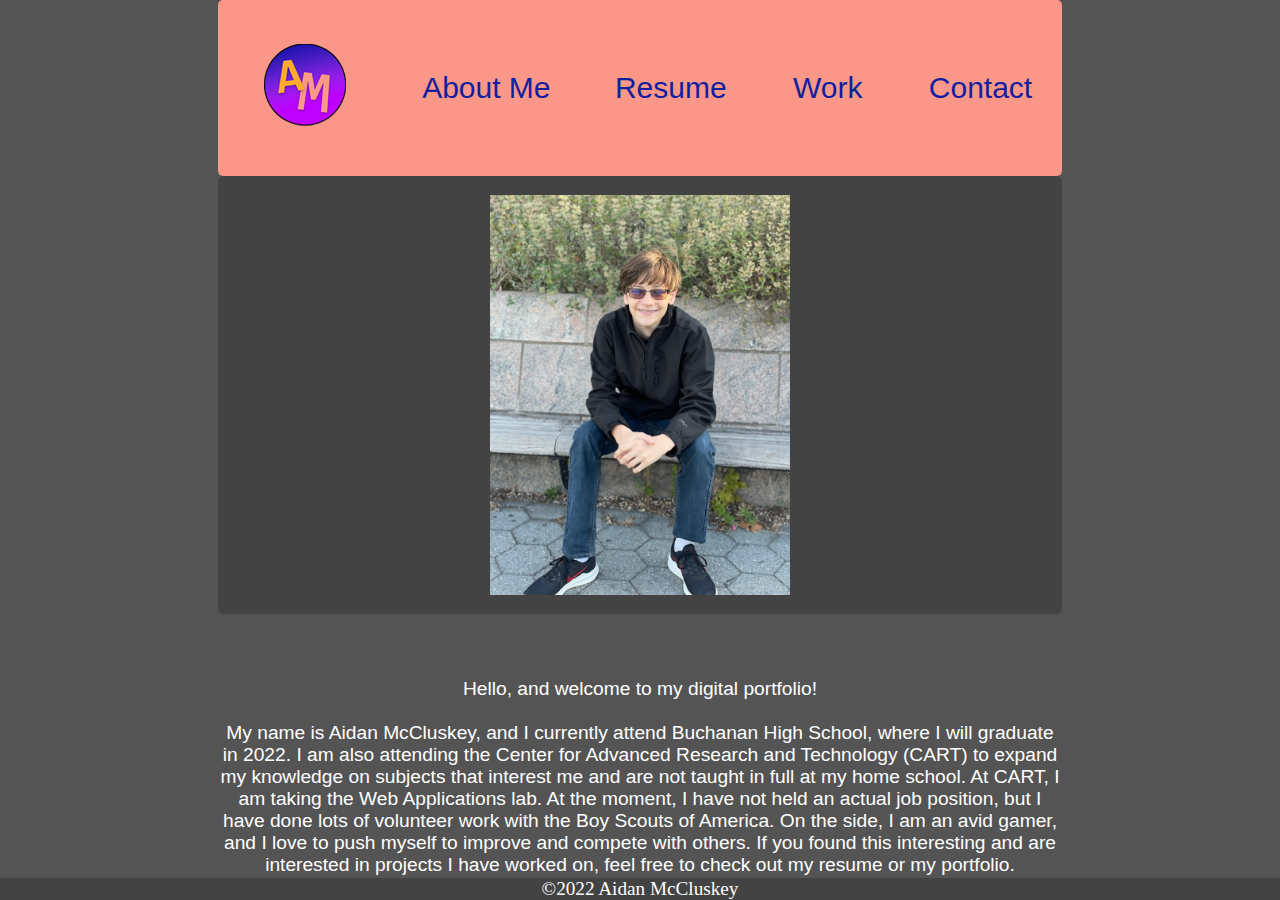
<file: about.html>
<!DOCTYPE html>
<html lang="en">

<head>
    <meta charset="UTF-8">
    <meta http-equiv="X-UA-Compatible" content="IE=edge">
    <meta name="viewport" content="width=device-width, initial-scale=1.0">
    <title>My Portfolio | About Me</title>
    <link rel="icon" type="image/x-icon" href="img/name.png">
    <script src="js/script.js" defer></script>
    <link rel="stylesheet" href="css/style.css">
</head>

<body>
    <header>
        <nav class="naveer">
            <ul>
                <li class="logo"><a href="index.html"><img src="img/namesmol.png" alt="logo"></a></li>
                <li><a href="about.html">About Me</a></li>
                <li><a href="portfolio.html">Resume</a></li>
                <li>
                    <ul class="dropdown">
                        <li><a class="pageLink" href="works.html">Work</a></li>
                        <div class="dropdownItems">
                            <li><a href="chronoshift.html">My First Website</a></li>
                            <li><a href="tourism.html">Tourism Website</a></li>
                            <li><a href="interactive.html">Interactive Story</a></li>
                        </div>
                    </ul>
                </li>
                <li><a href="contact.html">Contact</a></li>
            </ul>
            <div class="menu-btn">
                <i class="fas fa-bars"></i>
            </div>
        </nav>
    </header>
    <main class="main">
        <div class="carousel">
            <div class="slideMid">
                <img src="img/IMG_3081.jpg" alt="">
            </div>
        </div>
        <div class="aboutText">
            <p>
                Hello, and welcome to my digital portfolio! <br><br>My name is Aidan McCluskey, and I currently attend
                Buchanan High School, where I will graduate in 2022. I am also attending the Center for Advanced
                Research and Technology (CART) to expand my knowledge on subjects that interest me and are not taught in
                full at my home school. At CART, I am taking the Web Applications lab. At the moment, I have not held an
                actual job position, but I have done lots of volunteer work with the Boy Scouts of America. On the side,
                I am an avid gamer, and I love to push myself to improve and compete with others. If you found this
                interesting and are interested in projects I have worked on, feel free to check out my resume or my
                portfolio.
            </p>
        </div>
    </main>
    <footer>
        <span>&copy;2022 Aidan McCluskey</span>
    </footer>
</body>

</html>
</file>
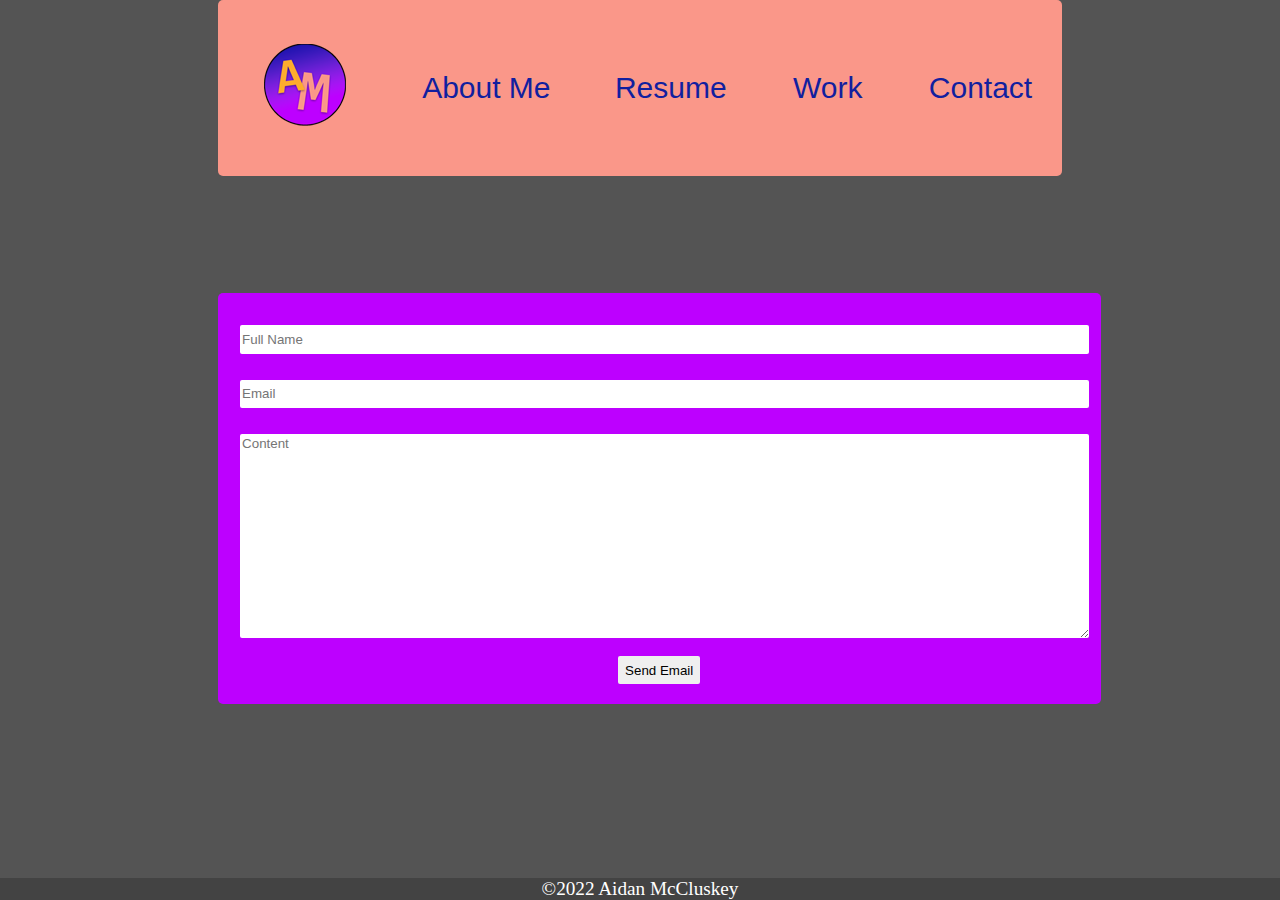
<file: contact.html>
<!DOCTYPE html>
<html lang="en">

<head>
    <meta charset="UTF-8">
    <meta http-equiv="X-UA-Compatible" content="IE=edge">
    <meta name="viewport" content="width=device-width, initial-scale=1.0">
    <title>My Portfolio | Contact</title>
    <link rel="icon" type="image/x-icon" href="img/name.png">
    <script src="js/script.js" defer></script>
    <link rel="stylesheet" href="css/style.css">
</head>

<body>
    <header>
        <nav class="naveer">
            <ul>
                <li class="logo"><a href="index.html"><img src="img/namesmol.png" alt="logo"></a></li>
                <li><a href="about.html">About Me</a></li>
                <li><a href="portfolio.html">Resume</a></li>
                <li>
                    <ul class="dropdown">
                        <li><a class="pageLink" href="works.html">Work</a></li>
                        <div class="dropdownItems">
                            <li><a href="chronoshift.html">My First Website</a></li>
                            <li><a href="tourism.html">Tourism Website</a></li>
                            <li><a href="interactive.html">Interactive Story</a></li>
                        </div>
                    </ul>
                </li>
                <li><a href="contact.html">Contact</a></li>
            </ul>
            <div class="menu-btn">
                <i class="fas fa-bars"></i>
            </div>
        </nav>
    </header>
    <main class="main">
        <section class="naveer">
            <form class="formContent">
                <div class="formGroup">
                    <input type="text" placeholder="Full Name" id="name">
                </div>
                <div class="formGroup">
                    <input type="text" placeholder="Email" id="email">
                </div>
                <div class="formGroup">
                    <textarea placeholder="Content" id="content"></textarea>
                </div>
                <button type="submit" onclick="validate()">Send Email</button>
            </form>
        </section>
    </main>
    <footer>
        <span>&copy;2022 Aidan McCluskey</span>
    </footer>
</body>

</html>
</file>
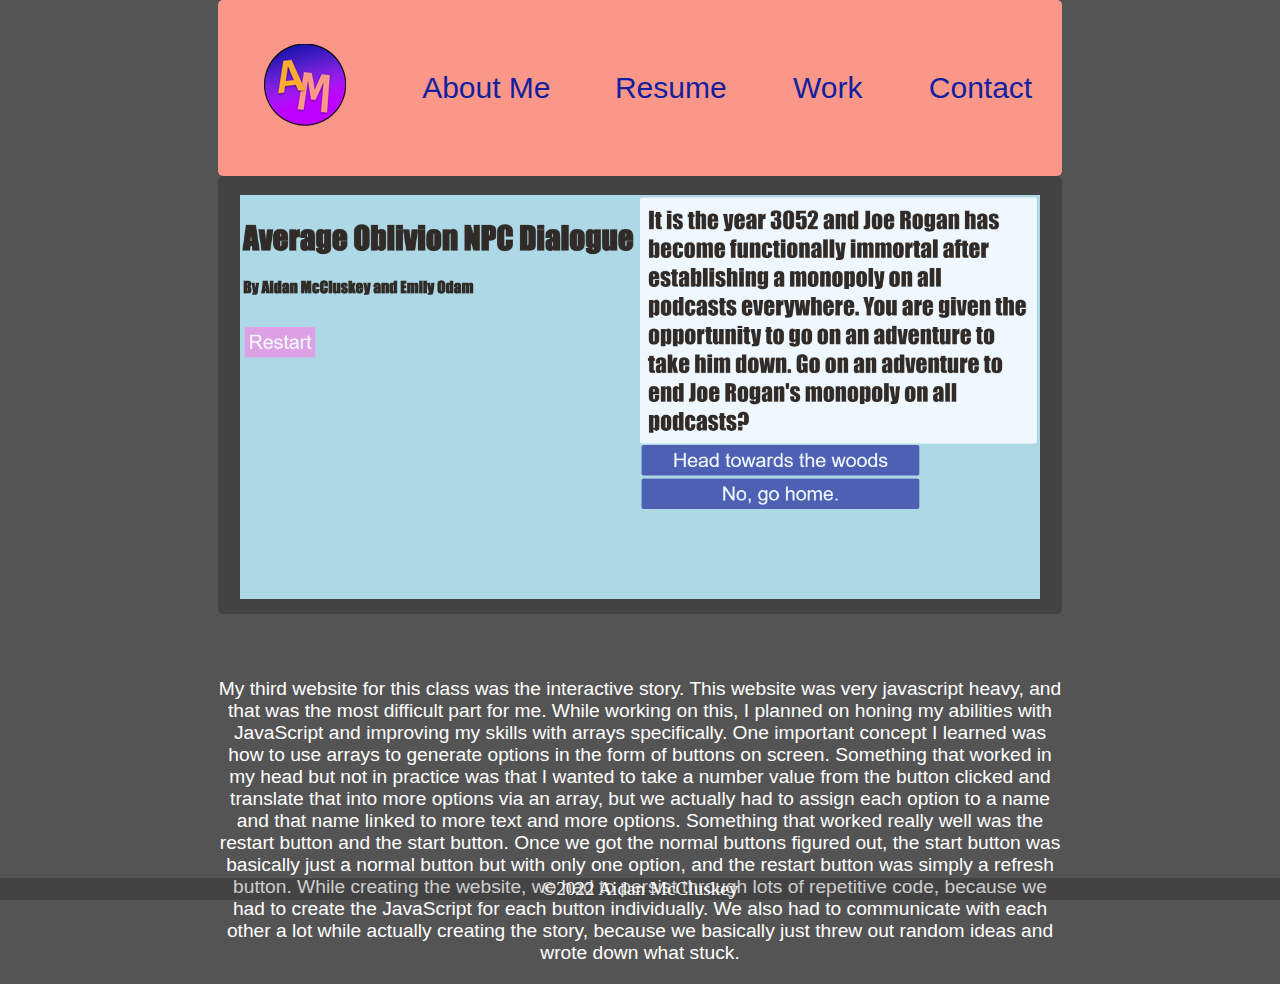
<file: interactive.html>
<!DOCTYPE html>
<html lang="en">

<head>
    <meta charset="UTF-8">
    <meta http-equiv="X-UA-Compatible" content="IE=edge">
    <meta name="viewport" content="width=device-width, initial-scale=1.0">
    <title>My Portfolio | Interactive Story</title>
    <link rel="icon" type="image/x-icon" href="img/name.png">
    <script src="js/script.js" defer></script>
    <link rel="stylesheet" href="css/style.css">
</head>

<body>
    <header>
        <nav class="naveer">
            <ul>
                <li class="logo"><a href="index.html"><img src="img/namesmol.png" alt="logo"></a></li>
                <li><a href="about.html">About Me</a></li>
                <li><a href="portfolio.html">Resume</a></li>
                <li>
                    <ul class="dropdown">
                        <li><a class="pageLink" href="works.html">Work</a></li>
                        <div class="dropdownItems">
                            <li><a href="chronoshift.html">My First Website</a></li>
                            <li><a href="tourism.html">Tourism Website</a></li>
                            <li><a href="interactive.html">Interactive Story</a></li>
                        </div>
                    </ul>
                </li>
                <li><a href="contact.html">Contact</a></li>
            </ul>
            <div class="menu-btn">
                <i class="fas fa-bars"></i>
            </div>
        </nav>
    </header>
    <main class="main">
        <div class="carousel">
            <div class="slide">
                <img src="img/interactive.png" alt="Interactive Story">
            </div>
        </div>
        <div class="aboutText">
            <p>
                My third website for this class was the interactive story. This website was very javascript heavy, and
                that was the most difficult part for me. While working on this, I planned on honing my abilities with
                JavaScript and improving my skills with arrays specifically. One important concept I learned was how to
                use arrays to generate options in the form of buttons on screen. Something that worked in my head but
                not in practice was that I wanted to take a number value from the button clicked and translate that into
                more options via an array, but we actually had to assign each option to a name and that name linked to
                more text and more options. Something that worked really well was the restart button and the start
                button. Once we got the normal buttons figured out, the start button was basically just a normal button
                but with only one option, and the restart button was simply a refresh button. While creating the
                website, we had to persist through lots of repetitive code, because we had to create the JavaScript for
                each button individually. We also had to communicate with each other a lot while actually creating the
                story, because we basically just threw out random ideas and wrote down what stuck.
            </p>
        </div>
    </main>
    <footer>
        <span>&copy;2022 Aidan McCluskey</span>
    </footer>
</body>

</html>
</file>
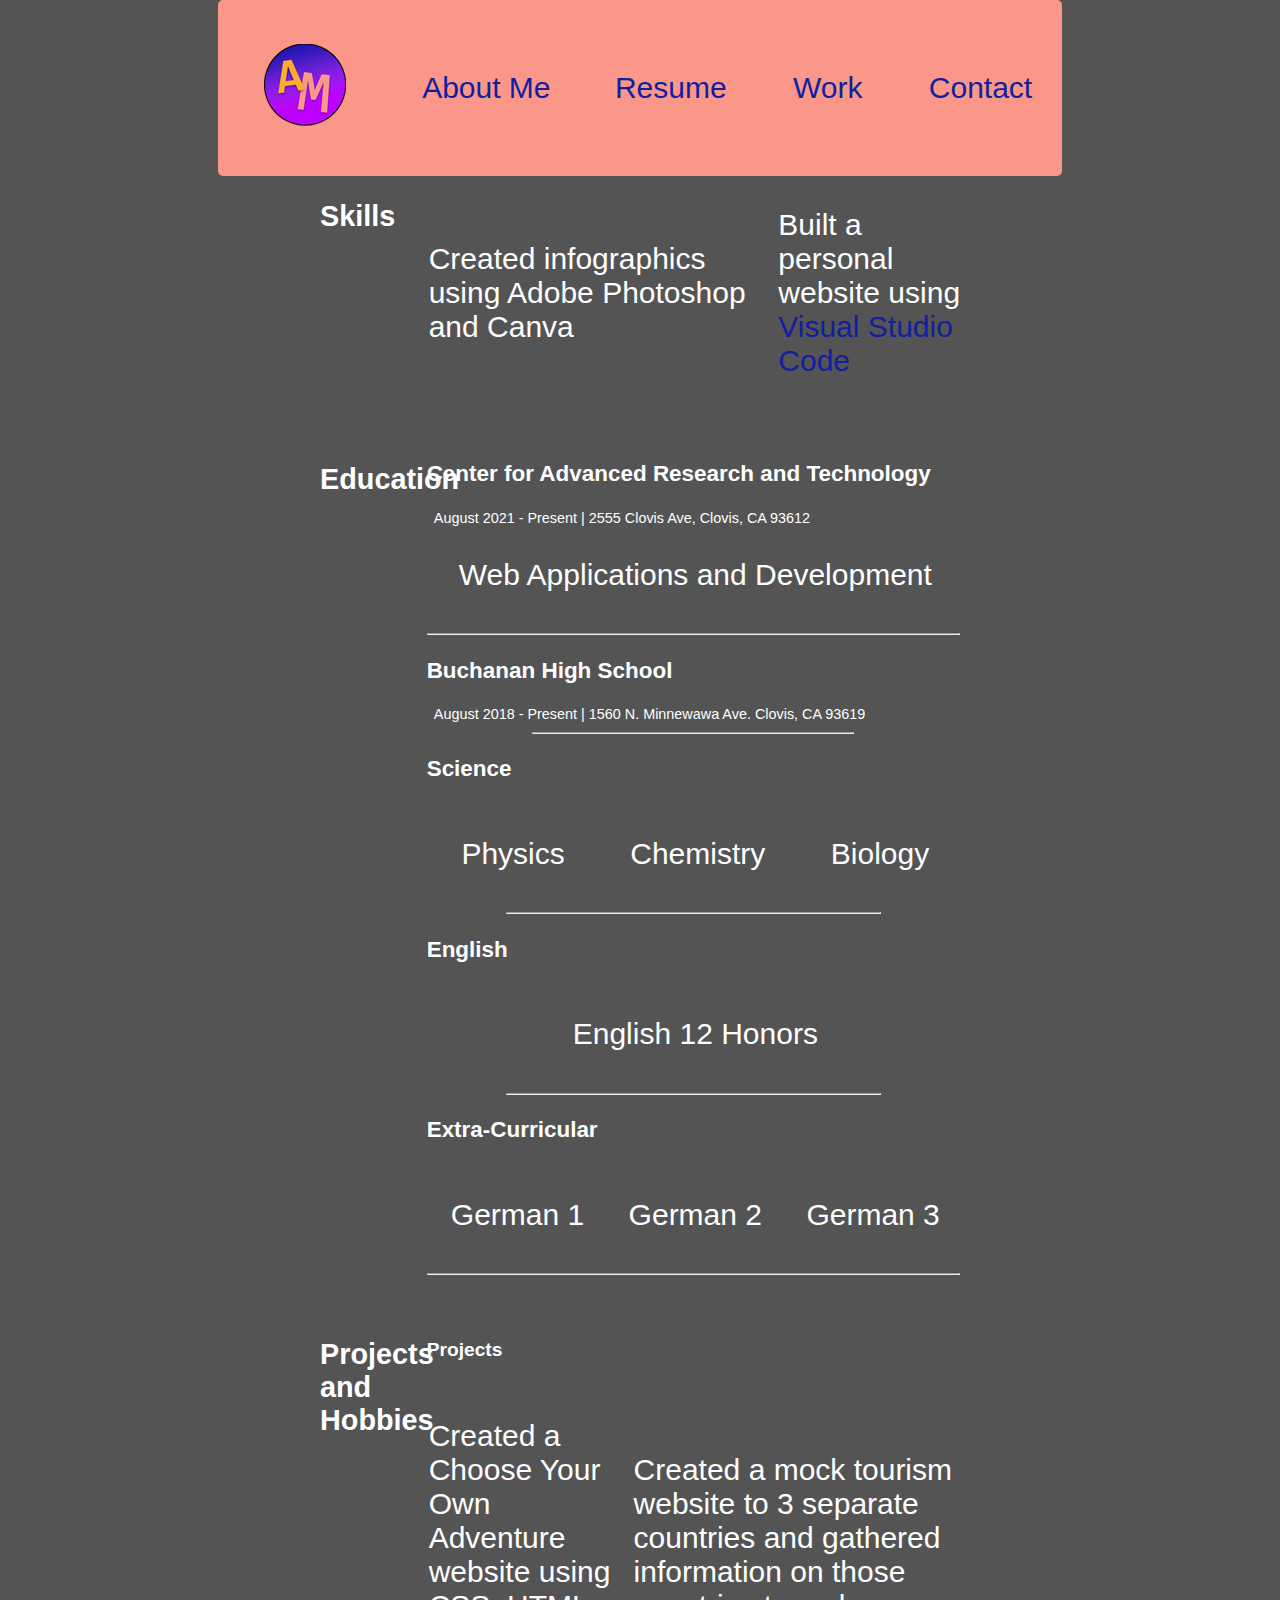
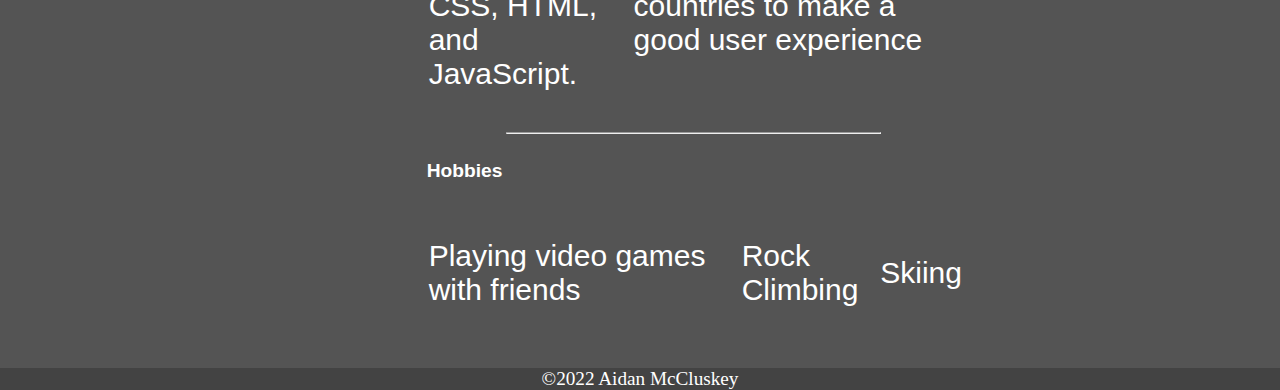
<file: portfolio.html>
<!DOCTYPE html>
<html lang="en">

<head>
  <meta charset="UTF-8">
  <meta http-equiv="X-UA-Compatible" content="IE=edge">
  <meta name="viewport" content="width=device-width, initial-scale=1.0">
  <title>My Portfolio | Portfolio</title>
  <link rel="icon" type="image/x-icon" href="img/name.png">
  <script src="js/script.js" defer></script>
  <link rel="stylesheet" href="css/style.css">
</head>

<body>
  <header>
    <nav class="naveer">
      <ul>
        <li class="logo"><a href="index.html"><img src="img/namesmol.png" alt="logo"></a></li>
        <li><a href="about.html">About Me</a></li>
        <li><a href="portfolio.html">Resume</a></li>
        <li>
          <ul class="dropdown">
            <li><a class="pageLink" href="works.html">Work</a></li>
            <div class="dropdownItems">
              <li><a href="chronoshift.html">My First Website</a></li>
              <li><a href="tourism.html">Tourism Website</a></li>
              <li><a href="interactive.html">Interactive Story</a></li>
            </div>
          </ul>
        </li>
        <li><a href="contact.html">Contact</a></li>
      </ul>
      <div class="menu-btn">
        <i class="fas fa-bars"></i>
      </div>
    </nav>
  </header>
  <main class="main">
    <article class="flex resume">
      <section class="row flex">
        <section class="colLeft">
          <h2>Skills</h2>
        </section>
        <section class="colRight">
          <ul>
            <li>Created infographics using Adobe Photoshop and Canva</li>
            <li>Built a personal website using <a href="https://code.visualstudio.com/" class="linkUnderline"
                target="_blank">Visual Studio Code</a></li>
          </ul>
        </section>
      </section>
      <section class="row flex">
        <section class="colLeft">
          <h2>Education</h2>
        </section>
        <section class="colRight">
          <h3><b>Center for Advanced Research and Technology</b></h3>
          <p class="subText">August 2021 - Present | 2555 Clovis Ave, Clovis, CA 93612</p>
          <ul>
            <li>Web Applications and Development</li>
          </ul>
          <hr>
          <h3><b>Buchanan High School</b></h3>
          <p class="subText">August 2018 - Present | 1560 N. Minnewawa Ave. Clovis, CA 93619</p>
          <hr width="60%">
          <h3>Science</h3>
          <ul>
            <li>Physics</li>
            <li>Chemistry</li>
            <li>Biology</li>
          </ul>
          <hr width="70%">
          <h3>English</h3>
          <ul>
            <li>English 12 Honors</li>
          </ul>
          <hr width="70%">
          <h3>Extra-Curricular</h3>
          <ul>
            <li>German 1</li>
            <li>German 2</li>
            <li>German 3</li>
          </ul>
          <hr>
        </section>
      </section>
      <section class="row flex">
        <section class="colLeft">
          <h2>Projects and Hobbies</h2>
        </section>
        <section class="colRight">
          <h4>Projects</h4>
          <ul>
            <li>Created a Choose Your Own Adventure website using CSS, HTML, and JavaScript.</li>
            <li>Created a mock tourism website to 3 separate countries and gathered information on those countries to
              make a good user experience</li>
          </ul>
          <hr width="70%">
          <h4>Hobbies</h4>
          <ul>
            <li>Playing video games with friends</li>
            <li>Rock Climbing</li>
            <li>Skiing</li>
          </ul>
        </section>
      </section>
  </main>
  <footer class="footerResume">
    <span>&copy;2022 Aidan McCluskey</span>
  </footer>
</body>

</html>
</file>
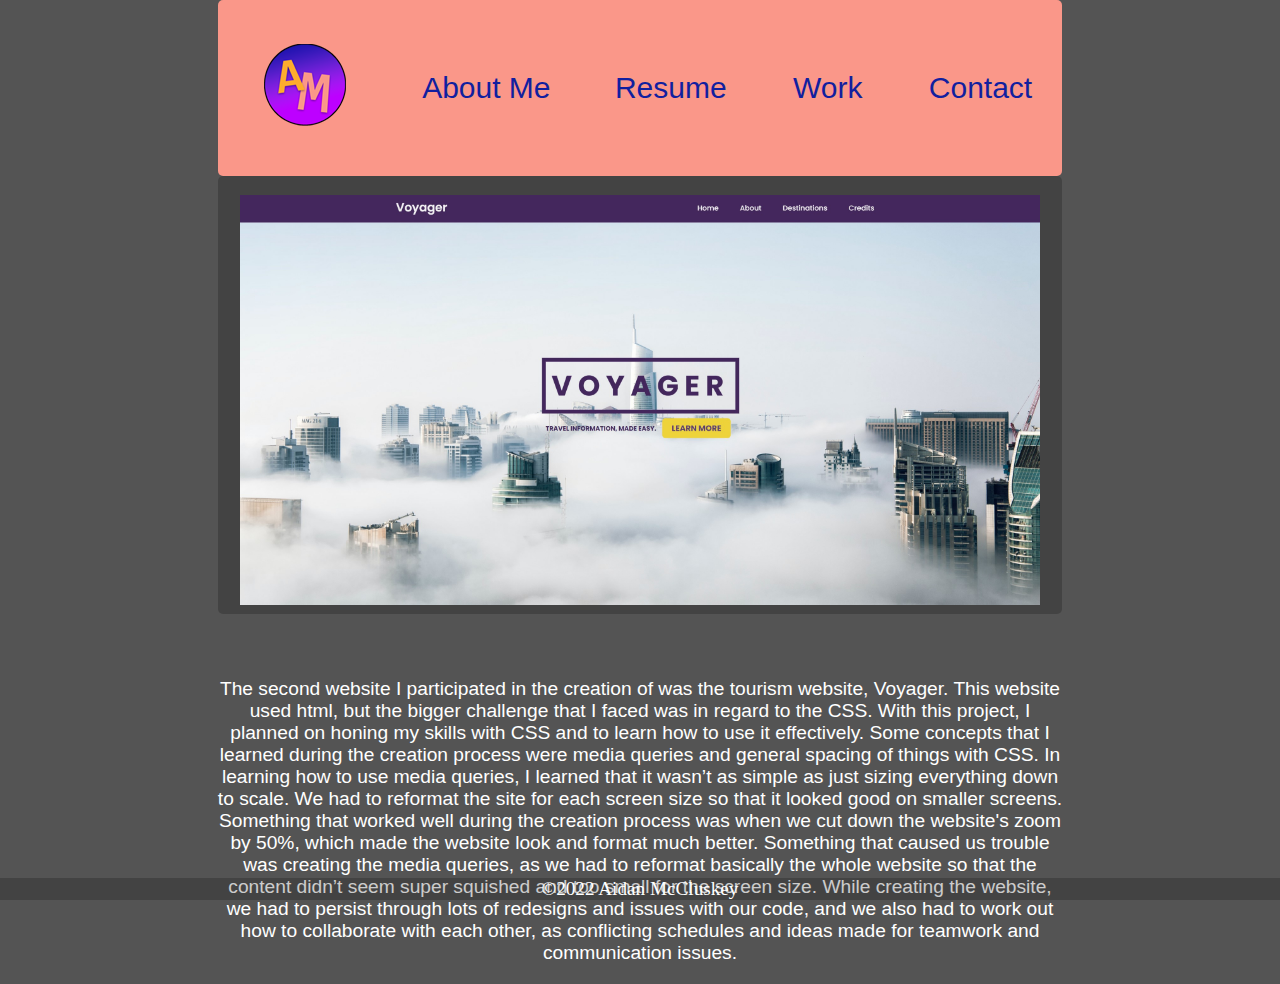
<file: tourism.html>
<!DOCTYPE html>
<html lang="en">

<head>
    <meta charset="UTF-8">
    <meta http-equiv="X-UA-Compatible" content="IE=edge">
    <meta name="viewport" content="width=device-width, initial-scale=1.0">
    <title>My Portfolio | Voyager</title>
    <link rel="icon" type="image/x-icon" href="img/name.png">
    <script src="js/script.js" defer></script>
    <link rel="stylesheet" href="css/style.css">
</head>

<body>
    <header>
        <nav class="naveer">
            <ul>
                <li class="logo"><a href="index.html"><img src="img/namesmol.png" alt="logo"></a></li>
                <li><a href="about.html">About Me</a></li>
                <li><a href="portfolio.html">Resume</a></li>
                <li>
                    <ul class="dropdown">
                        <li><a class="pageLink" href="works.html">Work</a></li>
                        <div class="dropdownItems">
                            <li><a href="chronoshift.html">My First Website</a></li>
                            <li><a href="tourism.html">Tourism Website</a></li>
                            <li><a href="interactive.html">Interactive Story</a></li>
                        </div>
                    </ul>
                </li>
                <li><a href="contact.html">Contact</a></li>
            </ul>
            <div class="menu-btn">
                <i class="fas fa-bars"></i>
            </div>
        </nav>
    </header>
    <main class="main">
        <div class="carousel">
            <div class="slide">
                <img src="img/tourism.PNG.jpg" alt="Voyager">
            </div>
        </div>
        <div class="aboutText">
            <p>
                The second website I participated in the creation of was the tourism website, Voyager. This website used
                html, but the bigger challenge that I faced was in regard to the CSS. With this project, I planned on
                honing my skills with CSS and to learn how to use it effectively. Some concepts that I learned during
                the creation process were media queries and general spacing of things with CSS. In learning how to use
                media queries, I learned that it wasn’t as simple as just sizing everything down to scale. We had to
                reformat the site for each screen size so that it looked good on smaller screens. Something that worked
                well during the creation process was when we cut down the website's zoom by 50%, which made the website
                look and format much better. Something that caused us trouble was creating the media queries, as we had
                to reformat basically the whole website so that the content didn’t seem super squished and too small for
                the screen size. While creating the website, we had to persist through lots of redesigns and issues with
                our code, and we also had to work out how to collaborate with each other, as conflicting schedules and
                ideas made for teamwork and communication issues.
            </p>
        </div>
    </main>
    <footer>
        <span>&copy;2022 Aidan McCluskey</span>
    </footer>
</body>

</html>
</file>
<file: css/style.css>
nav {
    background-color: #fa9789;
    width: auto;
    border-radius: 5px;
    /* align-content: center;
    justify-content: space-between;
    align-items: center;
    display: flex; */
}

.naveer {
    margin-left: 17%;
    margin-right: 17%;
}

body {
    background-color: #545454;
    font-size: larger;
    color: rgb(255, 255, 255);
    text-align: left;
    margin: 0px;
    /* overflow-x: hidden; */
}

.logo {
    justify-self: center;
}

li:not(.logo) a {
    display: block;
    text-decoration: none;
    color: #111f9f;
    font-family: Verdana, Geneva, Tahoma, sans-serif;
}

li:not(.logo) a:hover {
    background: #111f9f;
    color: #fa9789;
    border-radius: 8px;
    border-color: #bd00ff;
    border: 3px;
}

ul {
    list-style-type: none;
    padding: 2px;
    display: inline-flex;
    width: 100%;
    font-size: 30px;
    align-content: center;
    justify-content: space-around;
    align-items: center;
}

.carousel {
    display: flex;
    justify-content: center;
    margin-bottom: 5%;
    overflow: hidden;
    background: rgb(0, 0, 0, .2);
    border-radius: 5px;
    padding: 1em;
    margin-left: 17%;
    margin-right: 17%;
}

.dropdown {
    position: relative;
    display: inline-block;
}

.dropdownItems {
    background: #ababab;
    display: none;
    position: absolute;
    min-width: 160px;
    z-index: 1;
    border-radius: 5px;
    border-top: 5px;
}

.dropdownItems>a {
    display: block;
    width: 100%;
    color: black;
    padding: 12px 16px;
}

.dropdown:hover .dropdownItems {
    display: block;

}

.dropdownItems a:hover {
    color: rgb(50, 50, 50);
    background: rgb(235, 235, 235);
}

.slide {
    max-width: 800px;
    max-height: 400px;
}

.slideMid {
    max-width: 300px;
    max-height: 400px;
    align-content: center;
}

.aboutText {
    font-family: Verdana, Geneva, Tahoma, sans-serif;
    text-align: center;
    margin-left: 17%;
    margin-right: 17%;
}

.homeText {
    font-family: Verdana, Geneva, Tahoma, sans-serif;
    text-align: center;
    font-size: 25px;
    margin-left: 17%;
    margin-right: 17%;
}

.prev,
.next {
    cursor: pointer;
    position: absolute;
    top: 35%;
    width: auto;
    padding: .5em;
    font-weight: bold;
    font-size: 18px;
    animation: fade 1.5s ease;
    user-select: none;
}

.next {
    right: 25%;
}

.prev {
    right: 72%;
}

img {
    max-width: 100%;
}

.flex {
    display: flex;
    flex-wrap: wrap;
    width: 100%;
}

.row {
    width: 100%;
    margin-bottom: 1.5em;
}

.colLeft {
    width: 8.333%;
    margin-left: 25%;
}

.colRight {
    width: 41.666%;
    margin-right: 25%;
}

.resume {
    font-family: sans-serif;
}

.resume h2 {
    color: var(--accent-color);
    text-align: left;
}

.resume .subText {
    font-size: .75em;
    margin: 0 .5em;
}

.space-between {
    justify-content: space-around;
}


footer:not(.footerResume) {
    bottom: 0px;
    width: 100%;
    position: absolute;
    text-align: center;
    font-size: 1em;
    /* justify-content: space-around; */
    background: rgb(0, 0, 0, .2);

}

.footerResume {
    bottom: 0px;
    width: 100%;
    /* position: absolute; */
    text-align: center;
    font-size: 1em;
    /* justify-content: space-around; */
    background: rgb(0, 0, 0, .2);

}

@media screen and (max-width: 484px) {
    .naveer h2 {
        font-size: 2.5em;
        text-align: center;
    }

    .carousel {
        flex-wrap: wrap;
        justify-content: center;
        margin: 0%;
    }

    .aboutText {
        margin: 0%;
    }

    

    .carousel img {
        width: 65vw;
    }
}

@media (max-width: 947px){
    .menu-btn{
        display: block;
        z-index: 999;
    }
    .menu-btn i.active:before{
        content: "\f00d";
    }
    .naveer .menu{
        position: fixed;
        height: 100vh;
        width: 100%;
        left: -100%;
        top: 0;
        background: #111;
        text-align: center;
        padding-top: 80px;
        transition: all 0.3s ease;
    }
    .naveer .menu.active{
        left: 0;
    }
    .naveer .menu li{
        display: block;
    }
    .naveer .menu li a{
        display: inline-block;
        margin: 20px 0;
        font-size: 25px;
    }
    ul {
        font-size: 70px;
    }
    li {
        font-size: 35px;
    }
    .home a{
        font-size: 23px;
        padding: 10px 30px;
    }
    .max-width{
        max-width: 930px;
    }
    .about .about-content .column{
        width: 100%;
    }
    .about .about-content .left{
        display: flex;
        justify-content: center;
        margin: 0 auto 60px;
    }
    .about .about-content .right{
        flex: 100%;
    }
    .services .serv-content .card{
        width: calc(50% - 10px);
        margin-bottom: 20px;
    }
    .skills .skills-content .column,
    .contact .contact-content .column{
        width: 100%;
        margin-bottom: 35px;
    }
}

.formFlex {
    display: flex;
    justify-content: center;
    align-items: center;
}

.formContent {
    background: var(--accent-color);
    border-radius: 5px;
    min-width: 100%;
    padding: 1em;
    margin-top: 13vh;
    display: flex;
    flex-direction: column;
    justify-content: center;
    align-items: center;
    background-color: #bd00ff;
}

.formGroup {
    width: 100%;
    margin: .5em 0;
    color: white;
}

.formGroup input,
.formGroup textarea {
    width: 100%;
    height: 2em;
    margin: .25em;
    border: none;
    border-radius: 2px;
}

.formContent button {
    border: none;
    border-radius: 2px;
    padding: .5em;
}

.formGroup textarea {
    resize: vertical;
    height: 15em;
    font-family: sans-serif;
}


@media screen and (max-width: 1024px) {
    body {
        font-size: .75em;
    }
}
</file>
